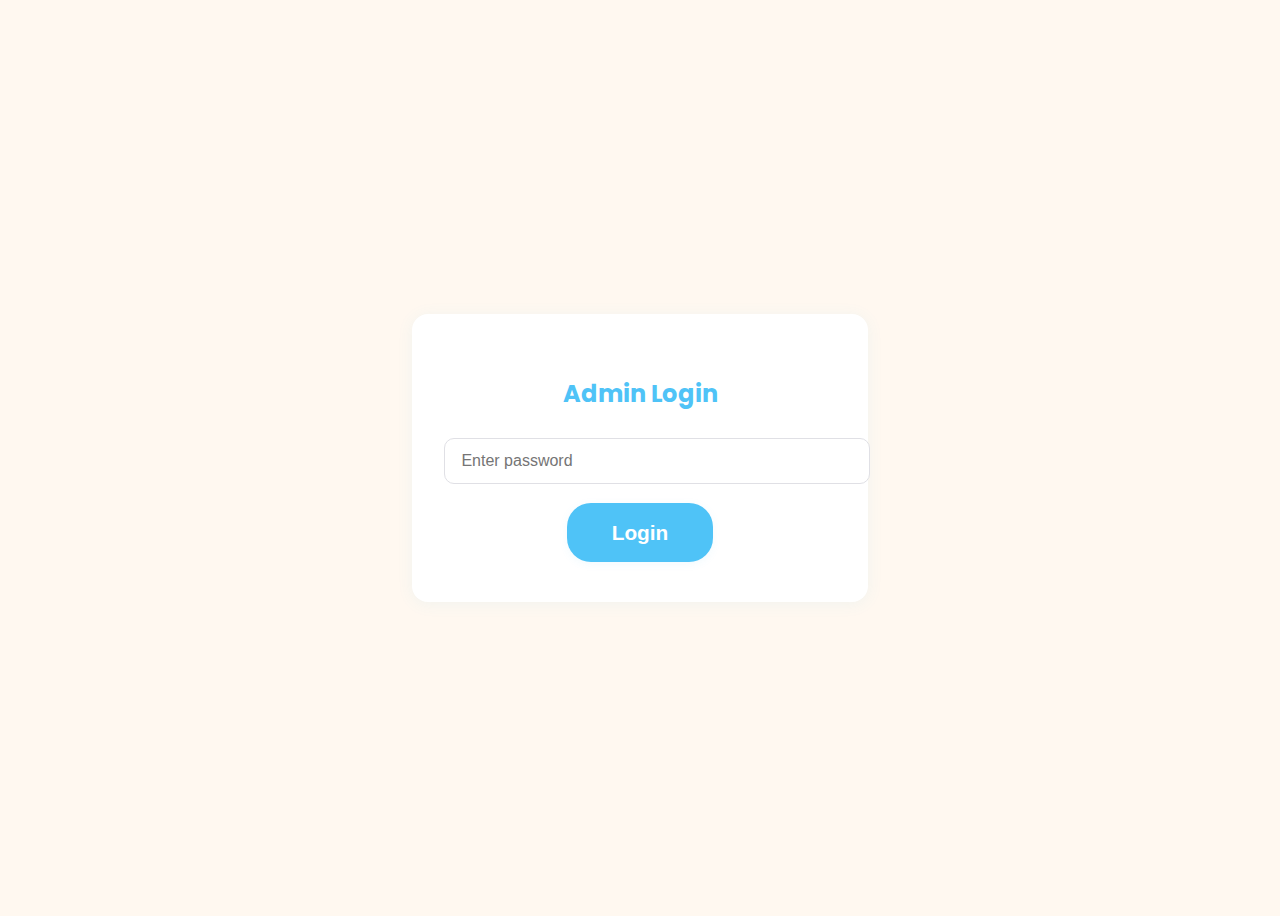
<file: admin.html>
<!DOCTYPE html>
<html lang="en">
<head>
  <meta charset="UTF-8">
  <meta name="viewport" content="width=device-width, initial-scale=1.0">
  <title>Admin Dashboard | The Paradise Lagoon</title>
  <link rel="stylesheet" href="style.css">
  <link href="https://fonts.googleapis.com/css2?family=Poppins:wght@400;700&family=Playfair+Display:wght@700&display=swap" rel="stylesheet">
</head>
<body>
  <main class="admin-main">
    <!-- Login Section -->
    <section class="admin-login-section" id="adminLoginSection">
      <div class="admin-login-box fade-in">
        <h2>Admin Login</h2>
        <input type="password" id="adminPassword" placeholder="Enter password" autocomplete="off">
        <button class="btn btn-primary btn-lg" id="loginBtn">Login</button>
        <div class="admin-error" id="loginError" style="display:none;">Incorrect password. Try again.</div>
      </div>
    </section>
    <!-- Dashboard Section (hidden by default) -->
    <section class="admin-panel-section fade-in" id="adminPanelSection" style="display:none;">
      <div class="admin-header">
        <h2>Booking Dashboard</h2>
        <button class="btn" id="logoutBtn">Logout</button>
      </div>
      <div class="admin-stats">
        <div>Total: <span id="statTotal">0</span></div>
        <div>Pending: <span id="statPending">0</span></div>
        <div>Accepted: <span id="statAccepted">0</span></div>
        <div>Declined: <span id="statDeclined">0</span></div>
      </div>
      <div class="admin-filters">
        <label>Filter:
          <select id="statusFilter">
            <option value="all">All</option>
            <option value="pending">Pending</option>
            <option value="accepted">Accepted</option>
            <option value="declined">Declined</option>
          </select>
        </label>
        <button class="btn" id="downloadBtn">Download CSV</button>
        <button class="btn" id="clearBtn">Clear All</button>
      </div>
      <div class="admin-bookings-list" id="bookingsList">
        <!-- Booking cards will be rendered here -->
      </div>
      <div class="admin-empty" id="emptyMsg" style="display:none;">No bookings found.</div>
    </section>
  </main>
  <script>
    // --- Admin Login Logic ---
    const adminPassword = 'paradise123';
    const loginSection = document.getElementById('adminLoginSection');
    const panelSection = document.getElementById('adminPanelSection');
    const loginBtn = document.getElementById('loginBtn');
    const logoutBtn = document.getElementById('logoutBtn');
    const loginError = document.getElementById('loginError');
    loginBtn.addEventListener('click', () => {
      const input = document.getElementById('adminPassword').value;
      if (input === adminPassword) {
        loginSection.style.display = 'none';
        panelSection.style.display = 'block';
        renderBookings();
      } else {
        loginError.style.display = 'block';
        setTimeout(() => loginError.style.display = 'none', 2000);
      }
    });
    document.getElementById('adminPassword').addEventListener('keydown', e => {
      if (e.key === 'Enter') loginBtn.click();
    });
    logoutBtn.addEventListener('click', () => {
      panelSection.style.display = 'none';
      loginSection.style.display = 'flex';
      document.getElementById('adminPassword').value = '';
    });
    // --- Booking Management Logic ---
    const bookingsList = document.getElementById('bookingsList');
    const emptyMsg = document.getElementById('emptyMsg');
    const statusFilter = document.getElementById('statusFilter');
    const statTotal = document.getElementById('statTotal');
    const statPending = document.getElementById('statPending');
    const statAccepted = document.getElementById('statAccepted');
    const statDeclined = document.getElementById('statDeclined');
    function getBookings() {
      return JSON.parse(localStorage.getItem('paradise_bookings')) || [];
    }
    function setBookings(arr) {
      localStorage.setItem('paradise_bookings', JSON.stringify(arr));
    }
    // --- Render bookings with date range and status ---
    function renderBookings() {
      const filter = statusFilter.value;
      let bookings = getBookings();
      // Stats
      statTotal.textContent = bookings.length;
      statPending.textContent = bookings.filter(b => b.status === 'pending').length;
      statAccepted.textContent = bookings.filter(b => b.status === 'accepted').length;
      statDeclined.textContent = bookings.filter(b => b.status === 'declined').length;
      // Filter
      if (filter !== 'all') bookings = bookings.filter(b => b.status === filter);
      bookingsList.innerHTML = '';
      if (bookings.length === 0) {
        emptyMsg.style.display = 'block';
        return;
      } else {
        emptyMsg.style.display = 'none';
      }
      bookings.forEach((b, i) => {
        const card = document.createElement('div');
        card.className = 'admin-booking-card fade-in';
        setTimeout(() => card.classList.add('in-view'), 100 + i * 80);
        card.innerHTML = `
          <div class="admin-booking-info">
            <div><strong>Name:</strong> ${b.name}</div>
            <div><strong>Stay:</strong> ${formatDate(b.startDate)} → ${formatDate(b.endDate)}</div>
            <div><strong>Message:</strong> ${b.message || '<em>None</em>'}</div>
            <div class="admin-status admin-status-${b.status}">${b.status.charAt(0).toUpperCase() + b.status.slice(1)}</div>
          </div>
          <div class="admin-booking-actions">
            <button class="btn" data-action="accept" data-idx="${i}" ${b.status==='accepted'?'disabled':''}>✅ Accept</button>
            <button class="btn" data-action="decline" data-idx="${i}" ${b.status==='declined'?'disabled':''}>❌ Decline</button>
          </div>
        `;
        bookingsList.appendChild(card);
      });
    }
    // Accept/Decline handler
    bookingsList.addEventListener('click', e => {
      if (e.target.tagName === 'BUTTON' && e.target.dataset.action) {
        const idx = +e.target.dataset.idx;
        const action = e.target.dataset.action;
        let bookings = getBookings();
        if (bookings[idx]) {
          bookings[idx].status = action === 'accept' ? 'accepted' : 'declined';
          setBookings(bookings);
          renderBookings();
        }
      }
    });
    // Filter
    statusFilter.addEventListener('change', renderBookings);
    // Download CSV
    document.getElementById('downloadBtn').addEventListener('click', () => {
      const bookings = getBookings();
      if (!bookings.length) return alert('No bookings to download.');
      const csv = [
        ['Name','Start Date','End Date','Message','Status'],
        ...bookings.map(b => [b.name, b.startDate, b.endDate, b.message, b.status])
      ].map(row => row.map(field => '"'+String(field).replace(/"/g,'""')+'"').join(',')).join('\n');
      const blob = new Blob([csv], {type:'text/csv'});
      const url = URL.createObjectURL(blob);
      const a = document.createElement('a');
      a.href = url;
      a.download = 'paradise_bookings.csv';
      document.body.appendChild(a);
      a.click();
      setTimeout(()=>{document.body.removeChild(a);URL.revokeObjectURL(url);}, 100);
    });
    // Clear All
    document.getElementById('clearBtn').addEventListener('click', () => {
      if (confirm('Clear all bookings? This cannot be undone.')) {
        setBookings([]);
        renderBookings();
      }
    });
    // Helper: format date as Month Day, Year
    function formatDate(str) {
      if (!str) return '';
      const d = new Date(str);
      return d.toLocaleDateString('en-US', { month: 'long', day: 'numeric', year: 'numeric' });
    }
    // Animate fade-in/slide-in
    function animateInView() {
      document.querySelectorAll('.fade-in, .slide-in, .fade-up, .reveal').forEach(el => {
        if (el.classList.contains('in-view')) return;
        const rect = el.getBoundingClientRect();
        if (rect.top < window.innerHeight - 60) {
          el.classList.add('in-view');
        }
      });
    }
    window.addEventListener('scroll', animateInView);
    setTimeout(animateInView, 400);
  </script>
</body>
</html>
</file>
<file: style.css>
/* Paradise Lagoon Luxury Pool Villa CSS */
:root {
  --primary: #4fc3f7;
  --accent: #ffe082;
  --beige: #fff8f0;
  --gold: #e6b980;
  --text: #1d1d1f;
  --white: #fff;
  --nav-bg: #f5fafd;
  --shadow: 0 2px 16px rgba(79,195,247,0.08);
  --radius: 18px;
  --font-main: 'Poppins', -apple-system, BlinkMacSystemFont, 'Segoe UI', Arial, sans-serif;
  --font-title: 'Playfair Display', serif;
}
html {
  scroll-behavior: smooth;
}
body {
  font-family: var(--font-main);
  background: var(--beige);
  color: var(--text);
  min-height: 100vh;
  line-height: 1.7;
}
.container {
  width: 90%;
  max-width: 1200px;
  margin: 0 auto;
 
}

/* Navbar */
.navbar {
  background: var(--nav-bg);
  box-shadow: var(--shadow);
  padding: 1.5rem 0;
  position: sticky;
  top: 0;
  z-index: 100;
  transition: box-shadow 0.3s;

}
.logo {
  font-family: var(--font-title);
  font-size: 2.2rem;
  font-weight: 700;
  color: var(--primary);
  letter-spacing: 1px;
  display: inline-block;
}
.nav-links {
  list-style: none;
  display: flex;
  gap: 2rem;
  align-items: center;
}
.nav-links a {
  text-decoration: none;
  color: var(--text);
  font-weight: 500;
  font-size: 1.1rem;
  transition: color 0.2s;
  position: relative;
  padding: 0.2rem 0.5rem;
  border-radius: 8px;
}
.nav-links .btn-nav {
  background: var(--primary);
  color: var(--white);
  padding: 0.5rem 1.2rem;
  border-radius: 24px;
  font-weight: 600;
  margin-left: 1rem;
  transition: background 0.2s, color 0.2s, box-shadow 0.2s;
  box-shadow: 0 2px 8px rgba(79,195,247,0.10);
}
.nav-links .btn-nav:hover {
  background: var(--gold);
  color: var(--text);
}
.nav-links a:hover {
  color: var(--primary);
  background: #e3f2fd;
}

/* Hero Section */
.hero-section {
  background: linear-gradient(120deg, #e3f2fd 60%, #fff8f0 100%);
  padding: 7rem 0 5rem 0;
  text-align: center;
  position: relative;
  overflow: hidden;
}
.hero-title {
  font-family: var(--font-title);
  font-size: 3rem;
  font-weight: 700;
  margin-bottom: 1.2rem;
  color: var(--primary);
  letter-spacing: -1px;
}
.hero-tagline {
  font-size: 1.5rem;
  color: #888;
  margin-bottom: 2.5rem;
}
.btn {
  background: var(--primary);
  color: var(--white);
  padding: 0.9rem 2.4rem;
  border: none;
  border-radius: 24px;
  font-size: 1.1rem;
  font-weight: 600;
  cursor: pointer;
  transition: background 0.2s, transform 0.2s, box-shadow 0.2s;
  text-decoration: none;
  display: inline-block;
  box-shadow: 0 2px 8px rgba(79,195,247,0.08);
}
.btn-lg {
  font-size: 1.3rem;
  padding: 1.1rem 2.8rem;
}
.btn-primary:hover, .btn-lg:hover, .btn:focus {
  background: var(--gold);
  color: var(--text);
  transform: translateY(-2px) scale(1.04);
  box-shadow: 0 4px 16px rgba(230,185,128,0.12);
}
.hero-bg-floating {
  position: absolute;
  top: 10%;
  left: 50%;
  width: 600px;
  height: 600px;
  background: radial-gradient(circle at 60% 40%, #e3f2fd 0%, #fff8f0 80%);
  opacity: 0.5;
  border-radius: 50%;
  transform: translate(-50%, -10%) scale(1.2);
  z-index: 0;
  animation: float 8s ease-in-out infinite alternate;
  pointer-events: none;
}
@keyframes float {
  0% { transform: translate(-50%, -10%) scale(1.2); }
  100% { transform: translate(-50%, 0%) scale(1.25); }
}

/* About Section */
.about-section {
  background: var(--white);
  margin: 3rem 0;
  border-radius: var(--radius);
  box-shadow: var(--shadow);
  padding: 3.5rem 0;
  overflow: hidden;
}
.about-flex {
  display: flex;
  align-items: center;
  gap: 3rem;
  flex-wrap: wrap;
  justify-content: center;
}
.about-text {
  flex: 2;
  min-width: 260px;
}
.about-section h2 {
  font-family: var(--font-title);
  font-size: 2.2rem;
  font-weight: 700;
  margin-bottom: 1.2rem;
  color: var(--primary);
}
.about-section p {
  font-size: 1.15rem;
  color: #444;
  margin-bottom: 1.5rem;
}
.villa-img {
  width: 320px;
  height: 220px;
  border-radius: 18px;
  object-fit: cover;
  box-shadow: 0 4px 24px rgba(79,195,247,0.10);
  border: 4px solid var(--beige);
  transition: transform 0.4s cubic-bezier(.4,2,.6,1), box-shadow 0.3s;
}
.villa-img:hover {
  transform: scale(1.04) rotate(-2deg);
  box-shadow: 0 8px 32px rgba(230,185,128,0.18);
}

/* Activities Section */
.activities-section {
  background: var(--white);
  margin: 3rem 0;
  border-radius: var(--radius);
  box-shadow: var(--shadow);
  padding: 3.5rem 0;
}
.activities-section h2 {
  font-family: var(--font-title);
  font-size: 2rem;
  font-weight: 700;
  margin-bottom: 2.2rem;
  color: var(--primary);
  text-align: center;
}
.activities-list {
  display: flex;
  flex-direction: column;
  gap: 2.5rem;
}
.activity-block {
  display: flex;
  align-items: center;
  gap: 2.2rem;
  margin-bottom: 1.5rem;
  opacity: 0;
  transform: translateY(40px);
  transition: opacity 0.7s cubic-bezier(.4,2,.6,1), transform 0.7s cubic-bezier(.4,2,.6,1);
}
.activity-block.in-view {
  opacity: 1;
  transform: translateY(0);
}
.circle-img {
  width: 90px;
  height: 90px;
  border-radius: 50%;
  object-fit: cover;
  box-shadow: 0 2px 12px rgba(79,195,247,0.10);
  border: 3px solid var(--primary);
  background: var(--beige);
}
.activity-text h3 {
  font-size: 1.2rem;
  font-weight: 600;
  color: var(--primary);
  margin-bottom: 0.5rem;
}
.activity-text p {
  color: #555;
}

/* Gallery Section */
.gallery-section {
  background: var(--white);
  margin: 3rem 0;
  border-radius: var(--radius);
  box-shadow: var(--shadow);
  padding: 3.5rem 0;
}
.gallery-section h2 {
  font-family: var(--font-title);
  font-size: 2rem;
  font-weight: 700;
  margin-bottom: 2.2rem;
  color: var(--primary);
  text-align: center;
}
.gallery-grid {
  display: grid;
  grid-template-columns: repeat(auto-fit, minmax(220px, 1fr));
  gap: 1.5rem;
  margin-top: 2rem;
}
.gallery-grid img {
  width: 100%;
  border-radius: 14px;
  object-fit: cover;
  box-shadow: 0 2px 12px rgba(79,195,247,0.07);
  transition: box-shadow 0.3s, transform 0.3s;
}
.gallery-grid img:hover {
  box-shadow: 0 8px 32px rgba(230,185,128,0.18);
  transform: scale(1.03);
}

/* Testimonials Section */
.testimonials-section {
  background: var(--white);
  margin: 3rem 0;
  border-radius: var(--radius);
  box-shadow: var(--shadow);
  padding: 3.5rem 0;
}
.testimonials-section h2 {
  font-family: var(--font-title);
  font-size: 2rem;
  font-weight: 700;
  margin-bottom: 2.2rem;
  color: var(--primary);
  text-align: center;
}
.testimonials-list {
  display: flex;
  flex-wrap: wrap;
  gap: 2rem;
  justify-content: center;
}
.testimonial-card {
  background: var(--beige);
  border-radius: 14px;
  box-shadow: 0 1px 8px rgba(230,185,128,0.08);
  padding: 2rem 1.5rem;
  max-width: 340px;
  min-width: 220px;
  text-align: left;
  transition: transform 0.4s cubic-bezier(.4,2,.6,1), box-shadow 0.3s;
  opacity: 0;
  transform: translateY(40px);
}
.testimonial-card.in-view {
  opacity: 1;
  transform: translateY(0);
}
.testimonial-profile {
  display: flex;
  align-items: center;
  gap: 1rem;
  margin-bottom: 1rem;
}
.testimonial-img {
  width: 48px;
  height: 48px;
  border-radius: 50%;
  object-fit: cover;
  border: 2px solid var(--primary);
}
.testimonial-name {
  font-weight: 600;
  color: var(--primary);
}
blockquote {
  font-style: italic;
  color: #666;
  border-left: 4px solid var(--primary);
  padding-left: 1rem;
  margin: 0;
}

/* Map Section */
.map-section {
  background: var(--white);
  margin: 3rem 0;
  border-radius: var(--radius);
  box-shadow: var(--shadow);
  padding: 3.5rem 0;
}
.map-section h2 {
  font-family: var(--font-title);
  font-size: 2rem;
  font-weight: 700;
  margin-bottom: 2.2rem;
  color: var(--primary);
  text-align: center;
}
.map-embed iframe {
  width: 100%;
  height: 320px;
  border: 0;
  border-radius: 16px;
  box-shadow: 0 2px 12px rgba(79,195,247,0.07);
}

/* Contact Section */
.contact-section {
  background: var(--white);
  margin: 3rem 0;
  border-radius: var(--radius);
  box-shadow: var(--shadow);
  padding: 3.5rem 0;
}
.contact-flex {
  display: flex;
  justify-content: center;
}
.contact-info {
  flex: 1;
}
.contact-section h2 {
  font-family: var(--font-title);
  font-size: 2rem;
  font-weight: 700;
  margin-bottom: 1.5rem;
  color: var(--primary);
}
.contact-list {
  list-style: none;
  padding: 0;
  margin: 0;
}
.contact-link {
  color: var(--primary);
  text-decoration: none;
  font-weight: 500;
  font-size: 1.1rem;
  display: flex;
  align-items: center;
  gap: 0.7rem;
  margin-bottom: 1.1rem;
  transition: color 0.2s;
}
.contact-link:hover {
  color: var(--gold);
  text-decoration: underline;
}
.icon {
  font-size: 1.3rem;
}

/* Booking Page */
.booking-hero {
  background: linear-gradient(120deg, #e3f2fd 60%, #fff8f0 100%);
  padding: 6rem 0 3rem 0;
  text-align: center;
  position: relative;
  overflow: hidden;
}
.booking-section {
  background: var(--white);
  margin: 3rem 0;
  border-radius: var(--radius);
  box-shadow: var(--shadow);
  padding: 3.5rem 0;
}
.booking-flex {
  display: flex;
  justify-content: center;
  align-items: flex-start;
  gap: 3rem;
  flex-wrap: wrap;
}
.booking-form {
  background: var(--white);
  border-radius: 18px;
  box-shadow: 0 4px 24px rgba(79,195,247,0.10);
  max-width: 420px;
  width: 100%;
  margin: 0 auto;
  padding: 2.2rem 1.5rem 1.7rem 1.5rem;
  display: flex;
  flex-direction: column;
  gap: 1.1rem;
  align-items: stretch;
  border: 1.5px solid #e3f2fd;
}
.booking-form label {
  font-weight: 600;
  color: var(--primary);
  margin-bottom: 0.2rem;
  font-size: 1.08rem;
  letter-spacing: 0.01em;
  text-align: left;
}
/* Responsive input group */
.booking-form input[type="date"],
.booking-form input[type="text"],
.booking-form textarea {
  width: 100%;
  padding: 0.7rem 1.1rem 0.7rem 2.5rem;
  border: 1.5px solid #e3f2fd;
  border-radius: 12px;
  background: #fafdff;
  font-size: 1.08rem;
  color: var(--text);
  font-family: var(--font-main);
  transition: border 0.2s, box-shadow 0.2s;
  outline: none;
  box-sizing: border-box;
  margin-bottom: 0.1rem;
}
.booking-form input[type="date"]:focus,
.booking-form input[type="text"]:focus,
.booking-form textarea:focus {
  border: 1.5px solid var(--primary);
  box-shadow: 0 0 0 2px #e3f2fd;
  background: #fff;
}
.booking-form input[type="date"]::placeholder,
.booking-form input[type="text"]::placeholder,
.booking-form textarea::placeholder {
  color: #b0b8c1;
  font-size: 1rem;
  opacity: 1;
}
/* Icon styling for input fields - revert to subtle, modern look */
.booking-form .input-icon {
  position: absolute;
  left: 1rem;
  top: 50%;
  transform: translateY(-50%);
  color: var(--primary);
  font-size: 1.2rem;
  pointer-events: none;
  opacity: 0.7;
  font-weight: normal;
}
.booking-form .input-group {
  position: relative;
  display: flex;
  flex-direction: column;
}
/* Stylish confirm button */
.booking-form .btn-primary {
  background: var(--primary);
  color: var(--white);
  border-radius: 32px;
  font-size: 1.15rem;
  font-weight: 700;
  padding: 0.95rem 0;
  margin-top: 0.5rem;
  box-shadow: 0 2px 12px rgba(79,195,247,0.10);
  transition: background 0.18s, color 0.18s, transform 0.18s, box-shadow 0.18s;
  width: 100%;
  border: none;
  cursor: pointer;
  letter-spacing: 0.01em;
}
.booking-form .btn-primary:hover,
.booking-form .btn-primary:focus {
  background: var(--accent);
  color: var(--text);
  transform: scale(1.04);
  box-shadow: 0 6px 24px rgba(230,185,128,0.18);
}
/* Responsive adjustments */
@media (max-width: 600px) {
  .booking-form {
    padding: 1.2rem 0.5rem 1.1rem 0.5rem;
    max-width: 98vw;
  }
  .booking-form label {
    font-size: 1rem;
  }
  .booking-form input,
  .booking-form textarea {
    font-size: 1rem;
    padding-left: 2.2rem;
  }
}

/* Footer */
.footer {
  background: var(--nav-bg);
  text-align: center;
  padding: 1.5rem 0;
  color: #888;
  font-size: 1rem;
  margin-top: 2rem;
  border-top: 1px solid #e0e0e5;
}

/* Admin Panel Styles */
.admin-main {
  min-height: 100vh;
  background: var(--beige);
  display: flex;
  align-items: center;
  justify-content: center;
}
.admin-login-section {
  display: flex;
  align-items: center;
  justify-content: center;
  min-height: 100vh;
}
.admin-login-box {
  background: var(--white);
  border-radius: 16px;
  box-shadow: var(--shadow);
  padding: 2.5rem 2rem;
  min-width: 320px;
  max-width: 400px;
  text-align: center;
}
.admin-login-box h2 {
  color: var(--primary);
  margin-bottom: 1.5rem;
}
.admin-login-box input[type="password"] {
  width: 100%;
  padding: 0.8rem 1rem;
  border-radius: 10px;
  border: 1px solid #e0e0e5;
  margin-bottom: 1.2rem;
  font-size: 1rem;
}
.admin-error {
  color: #d32f2f;
  margin-top: 0.5rem;
  font-size: 1rem;
}
.admin-panel-section {
  background: var(--white);
  border-radius: 16px;
  box-shadow: var(--shadow);
  padding: 2.5rem 2rem;
  min-width: 340px;
  max-width: 700px;
  margin: 2rem auto;
}
.admin-header {
  display: flex;
  align-items: center;
  justify-content: space-between;
  margin-bottom: 2rem;
}
.admin-stats {
  display: flex;
  gap: 2rem;
  margin-bottom: 1.5rem;
  flex-wrap: wrap;
}
.admin-filters {
  display: flex;
  gap: 1rem;
  margin-bottom: 1.5rem;
  flex-wrap: wrap;
}
.admin-bookings-list {
  display: flex;
  flex-direction: column;
  gap: 1.2rem;
}
.admin-booking-card {
  background: var(--beige);
  border-radius: 12px;
  box-shadow: 0 1px 8px rgba(79,195,247,0.04);
  padding: 1.2rem 1rem;
  display: flex;
  align-items: center;
  justify-content: space-between;
  transition: box-shadow 0.3s, transform 0.3s;
  opacity: 0;
  transform: translateY(40px);
}
.admin-booking-card.in-view {
  opacity: 1;
  transform: translateY(0);
}
.admin-booking-info {
  flex: 2;
}
.admin-booking-actions {
  display: flex;
  gap: 0.7rem;
}
.admin-status {
  font-weight: 600;
  padding: 0.2rem 0.7rem;
  border-radius: 8px;
  font-size: 1rem;
}
.admin-status-pending {
  background: #fffde7;
  color: #fbc02d;
}
.admin-status-accepted {
  background: #e8f5e9;
  color: #388e3c;
}
.admin-status-declined {
  background: #ffebee;
  color: #d32f2f;
}
.admin-empty {
  text-align: center;
  color: #888;
  font-size: 1.1rem;
  margin: 2rem 0;
}
@media (max-width: 700px) {
  .admin-panel-section, .admin-login-box {
    min-width: 98vw;
    max-width: 98vw;
    padding: 1.2rem 0.5rem;
  }
  .admin-header {
    flex-direction: column;
    gap: 1rem;
  }
  .admin-stats, .admin-filters {
    flex-direction: column;
    gap: 0.7rem;
  }
}

/* Animations for fade-in, slide-in, fade-up, reveal */
.fade-in {
  opacity: 0;
  transform: translateY(40px);
  transition: opacity 0.7s cubic-bezier(.4,2,.6,1), transform 0.7s cubic-bezier(.4,2,.6,1);
}
.fade-in.in-view {
  opacity: 1;
  transform: translateY(0);
}
.slide-in {
  opacity: 0;
  transform: translateX(-40px);
  transition: opacity 0.7s cubic-bezier(.4,2,.6,1), transform 0.7s cubic-bezier(.4,2,.6,1);
}
.slide-in.in-view {
  opacity: 1;
  transform: translateX(0);
}
.fade-up {
  opacity: 0;
  transform: translateY(40px);
  transition: opacity 0.7s cubic-bezier(.4,2,.6,1), transform 0.7s cubic-bezier(.4,2,.6,1);
}
.fade-up.in-view {
  opacity: 1;
  transform: translateY(0);
}
.reveal {
  opacity: 0;
  transform: translateY(40px) scale(0.98);
  transition: opacity 0.7s cubic-bezier(.4,2,.6,1), transform 0.7s cubic-bezier(.4,2,.6,1);
}
.reveal.in-view {
  opacity: 1;
  transform: translateY(0) scale(1);
}

/* Back to Top Button */
#backToTop {
  display: none;
  position: fixed;
  bottom: 2.5rem;
  right: 2.5rem;
  z-index: 200;
  background: var(--primary);
  color: var(--white);
  border: none;
  border-radius: 50%;
  width: 48px;
  height: 48px;
  font-size: 2rem;
  box-shadow: 0 2px 8px rgba(79,195,247,0.10);
  cursor: pointer;
  transition: background 0.2s, transform 0.2s;
}
#backToTop:hover {
  background: var(--gold);
  color: var(--text);
  transform: scale(1.08);
}

/* Responsive Design */
@media (max-width: 900px) {
  .about-flex, .booking-flex {
    flex-direction: column;
    gap: 2rem;
  }
  .hero-title {
    font-size: 2.2rem;
  }
  .gallery-grid {
    grid-template-columns: 1fr 1fr;
  }
  .testimonials-list {
    flex-direction: column;
    align-items: center;
  }
}
@media (max-width: 700px) {
  .container {
    width: 98%;
  }
  .navbar {
    padding: 1rem 0;
  }
  .nav-links {
    gap: 1rem;
    flex-wrap: wrap;
  }
  .hero-section, .booking-hero {
    padding: 4rem 0 2.5rem 0;
  }
  .hero-title {
    font-size: 1.5rem;
  }
  .about-section, .activities-section, .gallery-section, .testimonials-section, .map-section, .contact-section, .booking-section {
    padding: 1.5rem 0;
  }
  .villa-img {
    width: 100%;
    height: 160px;
  }
  .gallery-grid {
    grid-template-columns: 1fr;
  }
}
</file>
